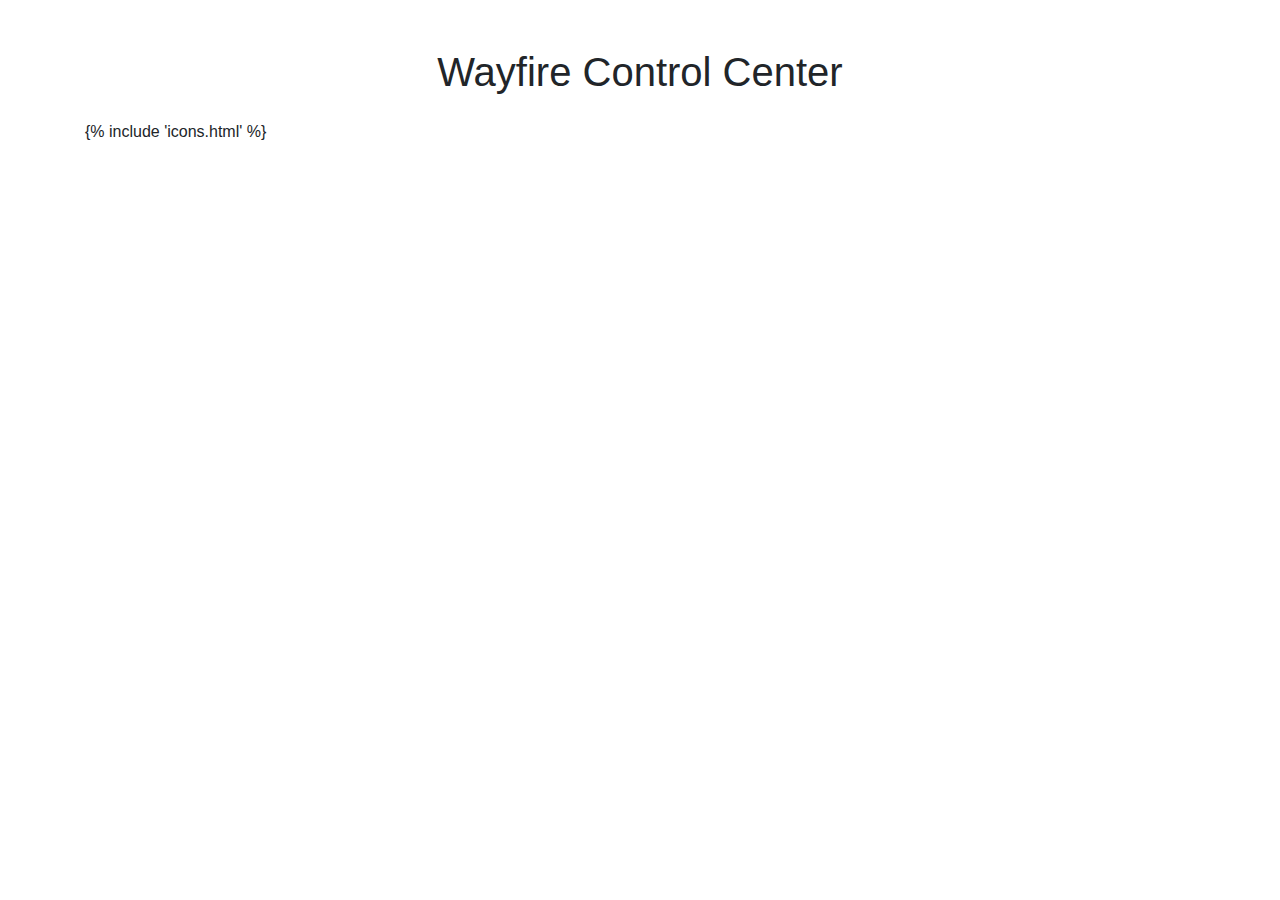
<file: templates/index.html>
<!doctype html>
<html lang="en">
  <head>
    <meta charset="UTF-8" />
    <meta name="viewport" content="width=device-width, initial-scale=1.0" />
    <title>Wayfire Control Center</title>
    <!-- Bootstrap CSS -->
    <link
      href="https://stackpath.bootstrapcdn.com/bootstrap/4.5.2/css/bootstrap.min.css"
      rel="stylesheet"
    />
    <!-- Font Awesome CSS -->
    <link
      href="https://cdnjs.cloudflare.com/ajax/libs/font-awesome/6.6.0/css/all.min.css"
      rel="stylesheet"
    />
    <style>
      .container {
        min-width: 80%;
        margin: auto;
      }
      .card {
        cursor: pointer;
      }
      .card-header {
        display: flex;
        align-items: center;
      }
      .card-icon {
        font-size: 24px;
        margin-right: 10px;
      }
      .list-group-item {
        display: flex;
        flex-direction: column;
        align-items: flex-start;
      }
      .list-group-item strong {
        margin-bottom: 5px;
      }
      .search-bar {
        margin-bottom: 20px;
      }
      .delete-button {
        border: none;
        background: transparent;
        cursor: pointer;
      }
      .delete-button i {
        font-size: 20px;
      }
      .input-group {
        display: flex;
        align-items: center;
      }
      .input-group .form-control {
        flex: 1;
      }
      .input-group .delete-button {
        margin-left: 5px;
      }
    </style>
  </head>
  <body>
    <div class="container mt-5">
      <h1 class="mb-4 text-center">Wayfire Control Center</h1>
      <!-- Search Form -->

      <!-- Include icons.html -->
      {% include 'icons.html' %}
    </div>

    <!-- Bootstrap JS and dependencies -->
    <script src="https://code.jquery.com/jquery-3.5.1.slim.min.js"></script>
    <script src="https://cdn.jsdelivr.net/npm/@popperjs/core@2.9.2/dist/umd/popper.min.js"></script>
    <script src="https://stackpath.bootstrapcdn.com/bootstrap/4.5.2/js/bootstrap.min.js"></script>
    <script>
      document.addEventListener("DOMContentLoaded", function () {
        const searchInput = document.getElementById("searchInput");
        const sectionsContainer = document.getElementById("sectionsContainer");
        const sections =
          sectionsContainer.getElementsByClassName("section-card");

        searchInput.addEventListener("input", function () {
          const query = searchInput.value.toLowerCase();
          Array.from(sections).forEach(function (sectionCard) {
            const sectionName = sectionCard
              .getAttribute("data-section")
              .toLowerCase();
            if (sectionName.includes(query)) {
              sectionCard.style.display = "";
            } else {
              sectionCard.style.display = "none";
            }
          });
        });

        // Handle delete button click
        $(document).on("click", ".delete-button", function () {
          if (confirm("Are you sure you want to delete this option?")) {
            var button = $(this);
            var section = button.data("section");
            var option = button.data("option");

            $.post("/delete_option", { section: section, option: option })
              .done(function (response) {
                if (response.status === "success") {
                  button.closest(".list-group-item").remove();
                } else {
                  alert("Error: " + response.message);
                }
              })
              .fail(function (xhr, status, error) {
                console.error("AJAX Error:", status, error);
                alert("Request failed");
              });
          }
        });

        // Save option while typing
        const inputs = document.querySelectorAll('input[name="value"]');
        inputs.forEach((input) => {
          input.addEventListener("input", function () {
            const form = this.closest("form");
            const formData = new FormData(form);
            fetch(form.action, {
              method: "POST",
              body: formData,
            })
              .then((response) => response.json())
              .then((data) => {
                if (data.status === "success") {
                  console.log("Updated successfully");
                } else {
                  console.error("Update failed");
                }
              });
          });
        });
      });
    </script>
  </body>
</html>
</file>
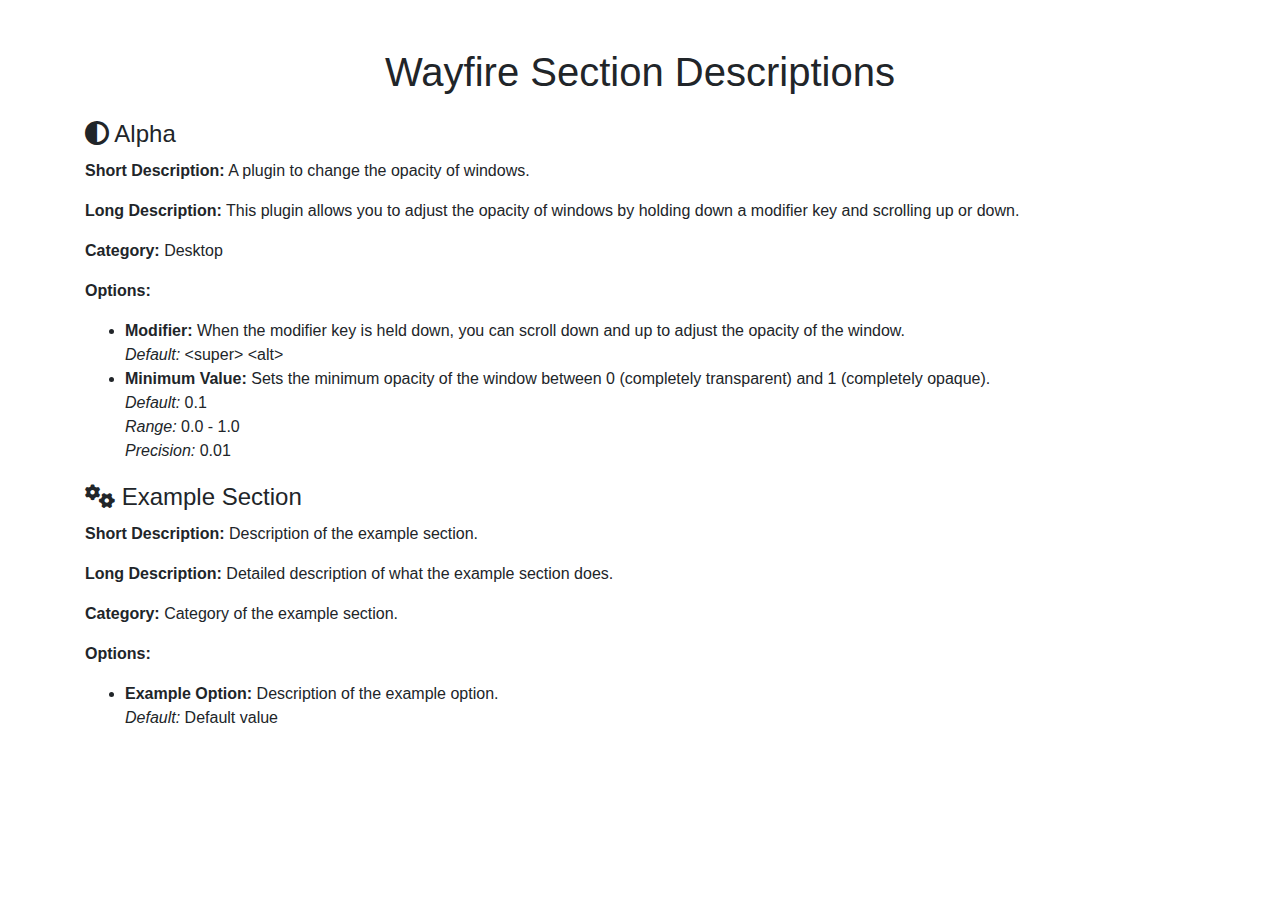
<file: templates/section_descriptions.html>
<!doctype html>
<html lang="en">
  <head>
    <meta charset="UTF-8" />
    <meta name="viewport" content="width=device-width, initial-scale=1.0" />
    <title>Wayfire Section Descriptions</title>
    <!-- Bootstrap CSS -->
    <link
      href="https://stackpath.bootstrapcdn.com/bootstrap/4.5.2/css/bootstrap.min.css"
      rel="stylesheet"
    />
    <!-- Font Awesome CSS -->
    <link
      href="https://cdnjs.cloudflare.com/ajax/libs/font-awesome/6.6.0/css/all.min.css"
      rel="stylesheet"
    />
    <style>
      .section-description {
        margin-bottom: 20px;
      }
      .section-title {
        font-size: 24px;
        margin-bottom: 10px;
      }
      .section-info {
        margin-bottom: 20px;
      }
    </style>
  </head>
  <body>
    <div class="container mt-5">
      <h1 class="mb-4 text-center">Wayfire Section Descriptions</h1>

      <!-- Alpha Section -->
      <div class="section-description">
        <h2 class="section-title"><i class="fas fa-adjust"></i> Alpha</h2>
        <div class="section-info">
          <p>
            <strong>Short Description:</strong> A plugin to change the opacity
            of windows.
          </p>
          <p>
            <strong>Long Description:</strong> This plugin allows you to adjust
            the opacity of windows by holding down a modifier key and scrolling
            up or down.
          </p>
          <p><strong>Category:</strong> Desktop</p>
          <p><strong>Options:</strong></p>
          <ul>
            <li>
              <strong>Modifier:</strong> When the modifier key is held down, you
              can scroll down and up to adjust the opacity of the window. <br />
              <em>Default:</em> &lt;super&gt; &lt;alt&gt;
            </li>
            <li>
              <strong>Minimum Value:</strong> Sets the minimum opacity of the
              window between 0 (completely transparent) and 1 (completely
              opaque). <br />
              <em>Default:</em> 0.1 <br />
              <em>Range:</em> 0.0 - 1.0 <br />
              <em>Precision:</em> 0.01
            </li>
          </ul>
        </div>
      </div>

      <!-- Add more sections here -->
      <!-- Example Section -->
      <div class="section-description">
        <h2 class="section-title">
          <i class="fas fa-cogs"></i> Example Section
        </h2>
        <div class="section-info">
          <p>
            <strong>Short Description:</strong> Description of the example
            section.
          </p>
          <p>
            <strong>Long Description:</strong> Detailed description of what the
            example section does.
          </p>
          <p><strong>Category:</strong> Category of the example section.</p>
          <p><strong>Options:</strong></p>
          <ul>
            <li>
              <strong>Example Option:</strong> Description of the example
              option. <br />
              <em>Default:</em> Default value
            </li>
          </ul>
        </div>
      </div>
    </div>

    <!-- Bootstrap JS and dependencies -->
    <script src="https://code.jquery.com/jquery-3.5.1.slim.min.js"></script>
    <script src="https://cdn.jsdelivr.net/npm/@popperjs/core@2.9.2/dist/umd/popper.min.js"></script>
    <script src="https://stackpath.bootstrapcdn.com/bootstrap/4.5.2/js/bootstrap.min.js"></script>
  </body>
</html>
</file>
